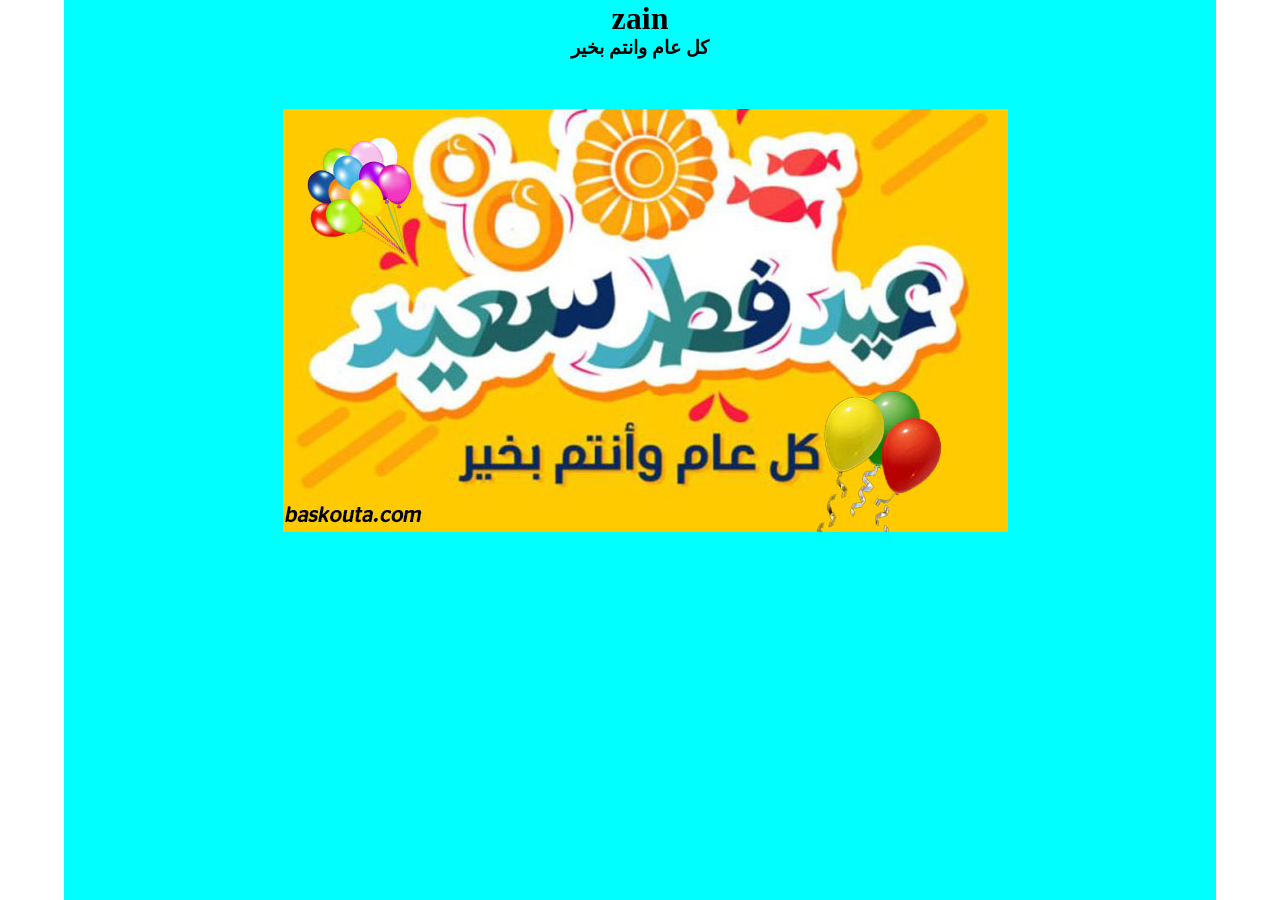
<file: index.html>
<!DOCTYPE html>
<html lang="en">
<head>
    <meta charset="UTF-8">
    <meta http-equiv="X-UA-Compatible" content="IE=edge">
    <meta name="viewport" content="width=device-width, initial-scale=1.0">
    <title>Document</title>
    <link rel="stylesheet" href="z.css">
</head>
<body>
    <div class="conntener">
        <h1>zain</h1>
        <h3> كل عام وانتم بخير</h3>
        <img src="sad.jpg" alt="">
    </div>
    <script src="ZA.js"></script>
</body>
</html>
</file>
<file: z.css>
*{
    padding: 0%;
    margin: 0%;
}
.conntener{
    background-color: aqua;
    position: relative;
    width: 90%;
    margin: auto;
    height: 100vh;
}
.conntener h1,h3{
    margin: auto;
    text-align: center;
}
.conntener img{
    margin-top: 50px;
    position: relative;
    left: 19%;
}
</file>
